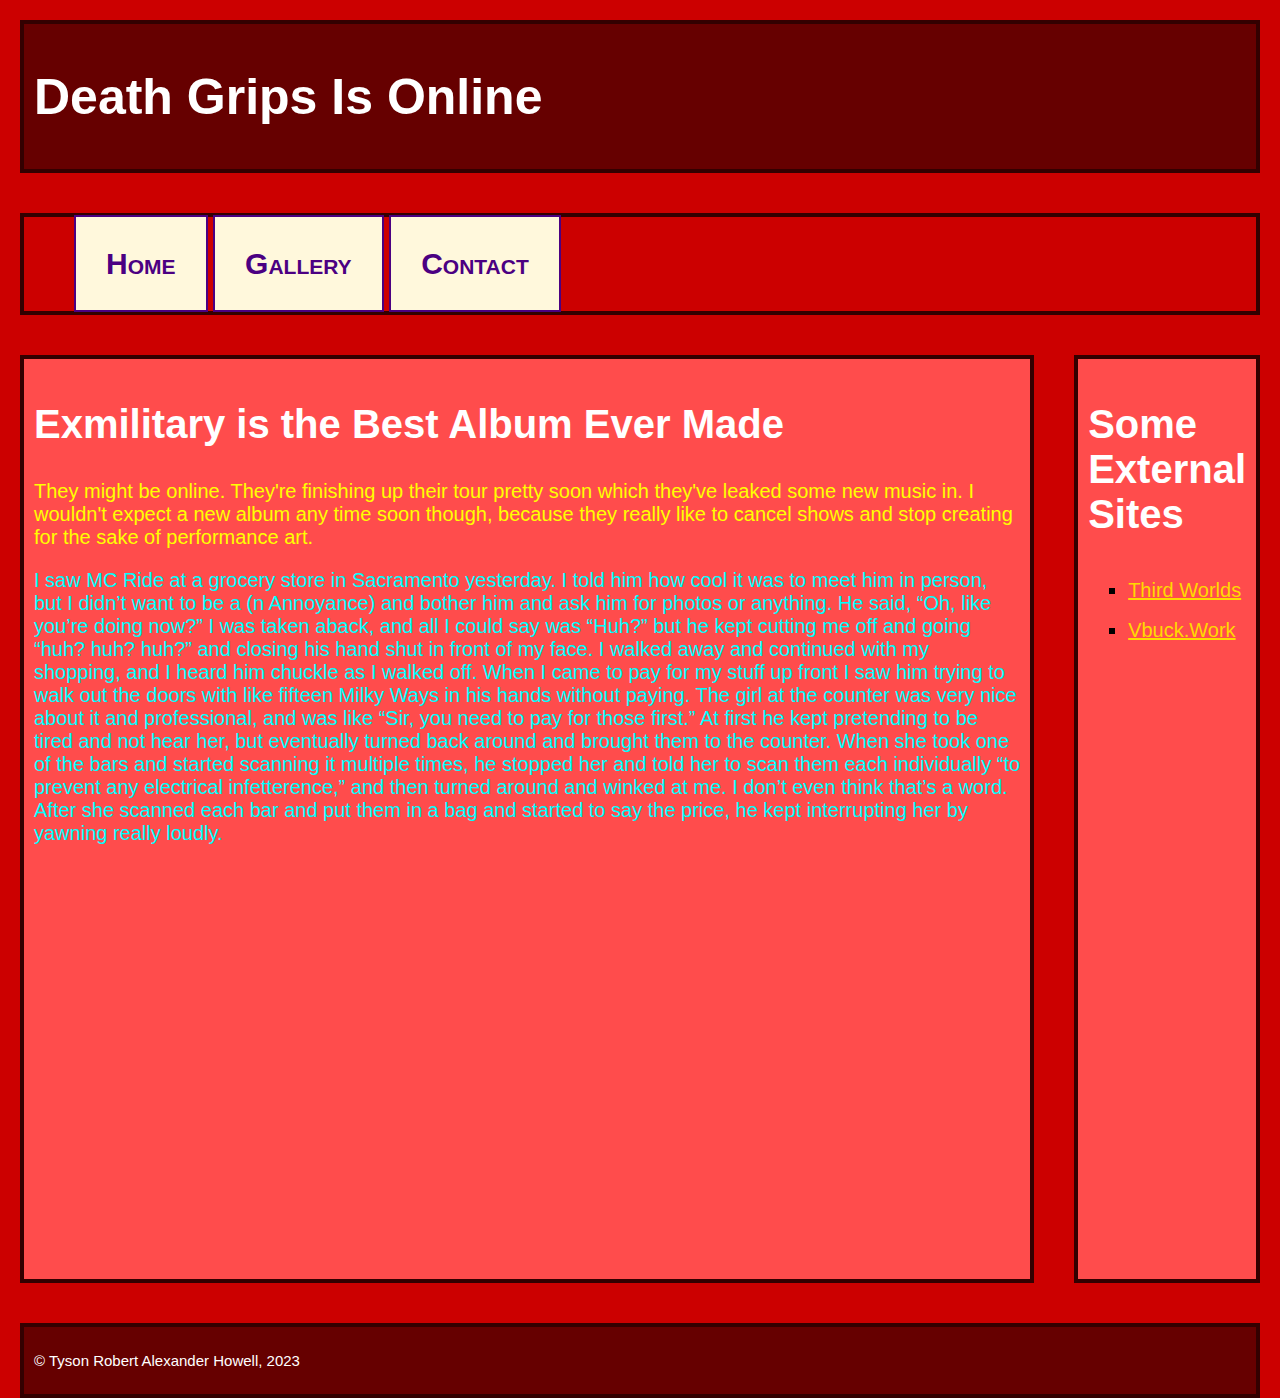
<file: index.html>
<!--Tyson Howell: Thowell0479@conestogac.on.ca-->

<!DOCTYPE html>
<html lang="en">
    <head>
        <meta charset="UTF-8">
        <meta name="viewport" content="width=device-width, initial-scale=1.0">
        <link rel="stylesheet" type="text/css" href="css/normalize.css">
        <link rel="stylesheet" type="text/css" href="css/styles.css">

        <title>Death Grips is Online</title>
    </head>

    <body>
        <header class = "structural">

            <h1>Death Grips Is Online</h1>

        </header>

        <nav class = "structural">

            <ul>
                <li><a href = "index.html">Home</a></li>
                <li><a href = "gallery.html">Gallery</a></li>
                <li><a href = "contact.html">Contact</a></li>
            </ul>

        </nav>

        <section>
            
            <main class = "structural">

                <h2>Exmilitary is the Best Album Ever Made</h2>
                <p id = "para1">They might be online. They're finishing up their tour pretty soon which they've leaked some new music in. I wouldn't expect a new album any time soon though, because they really like to cancel shows and stop creating for the sake of performance art.</p>
                <p id = "para2"> I saw MC Ride at a grocery store in Sacramento yesterday. I told him how cool it was to meet him in person, but I didn’t want to be a (n Annoyance) and bother him and ask him for photos or anything.
                    He said, “Oh, like you’re doing now?”
                    I was taken aback, and all I could say was “Huh?” but he kept cutting me off and going “huh? huh? huh?” and closing his hand shut in front of my face. I walked away and continued with my shopping, and I heard him chuckle as I walked off. When I came to pay for my stuff up front I saw him trying to walk out the doors with like fifteen Milky Ways in his hands without paying.
                    The girl at the counter was very nice about it and professional, and was like “Sir, you need to pay for those first.” At first he kept pretending to be tired and not hear her, but eventually turned back around and brought them to the counter.
                    When she took one of the bars and started scanning it multiple times, he stopped her and told her to scan them each individually “to prevent any electrical infetterence,” and then turned around and winked at me. I don’t even think that’s a word. After she scanned each bar and put them in a bag and started to say the price, he kept interrupting her by yawning really loudly.
                </p>
    
            </main>
            
            <aside class = "structural">
                <h2>Some External Sites</h2>
                <ul>
                    <li><a href = "https://thirdworlds.net/">Third Worlds</a></li>
                    <li><a href = "https://vbuck.work/">Vbuck.Work</a></li>
                </ul>   
    
            </aside>

        </section>

        <footer class = "structural">
            <p>&copy; Tyson Robert Alexander Howell, 2023</p>
        </footer>

    </body>
</html>
</file>
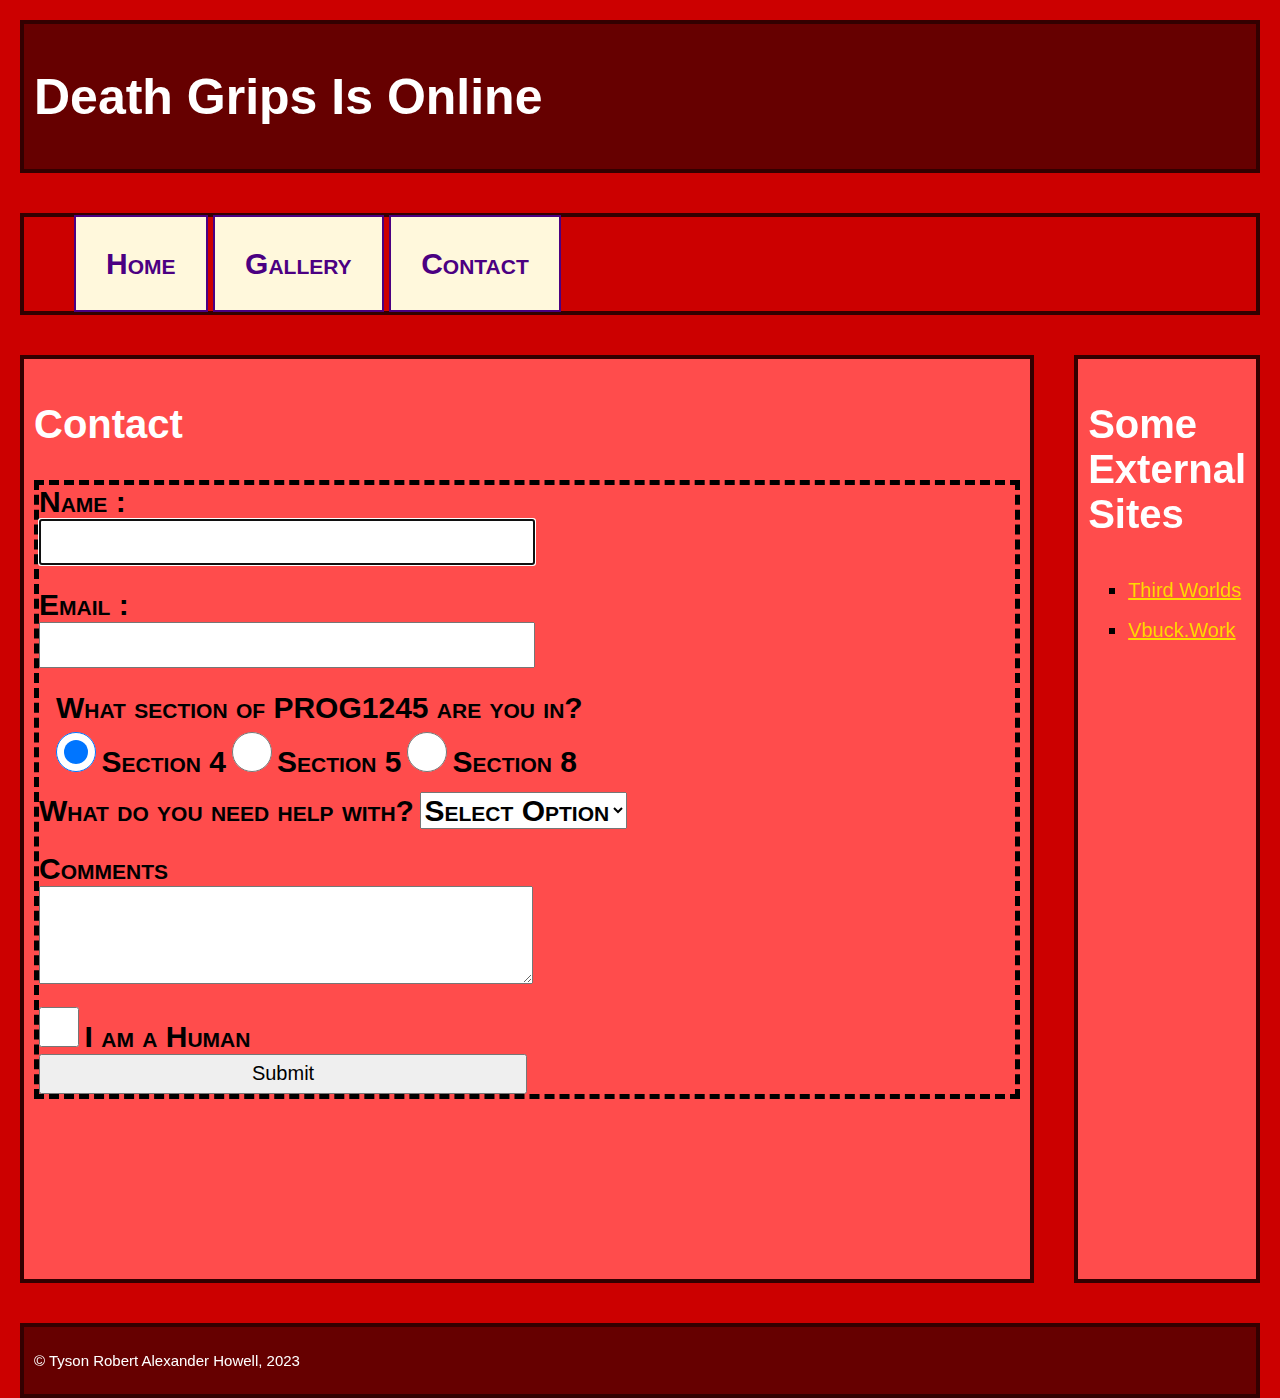
<file: contact.html>
<!--Tyson Howell: Thowell0479@conestogac.on.ca-->

<!DOCTYPE html>
<html lang="en">
    <head>
        <meta charset="UTF-8">
        <meta name="viewport" content="width=device-width, initial-scale=1.0">
        <link rel="stylesheet" type="text/css" href="css/normalize.css">
        <link rel="stylesheet" type="text/css" href="css/styles.css">

        <title>Death Grips is Online</title>
    </head>

    <body>
        <header class = "structural">

            <h1>Death Grips Is Online</h1>

        </header>

        <nav class = "structural">

            <ul>
                <li><a href = "index.html">Home</a></li>
                <li><a href = "gallery.html">Gallery</a></li>
                <li><a href = "contact.html">Contact</a></li>
            </ul>

        </nav>

        <section>

            <main class = "structural">
                <h2>Contact</h2>
    
                <form action="process-form" method="post" autocomplete="off">
    
                    <label for="name" required>Name : </label>
                    <input type="text" id="name" name="name" required autofocus>
            
                    <br>
                    <label for="email" required>Email : </label>
                    <input type="email" id="email" name="email" required>        
            
                    <br>
                    <fieldset>
                        <legend>What section of PROG1245 are you in?</legend>
    
                        <input type="radio" name="sec" id="4" value="4" required checked>
                        <label for="4">Section 4</label>
            
                        <input type="radio" name="sec" id="5" value="5" required>
                        <label for="5">Section 5</label>
            
                        <input type="radio" name="sec" id="8" value="8" required>
                        <label for="8">Section 8</label>
    
                    </fieldset>
    
                    <label for = "menu">What do you need help with?</label>
                    <select name = "menu" id = "menu" required>
            
                        <option value = "" selected>Select Option</option>
                        <option value = "html">HTML</option>
                        <option value = "css">CSS</option>
                        <option value = "both">Both</option>
            
                    </select>
    
                    <br>
                    <br>
                    <label for = "comment" required>Comments</label>
                    <textarea id="comment" name = "comment" rows="4" ></textarea>
    
                    <br>
                    <input type="checkbox" name="human" id="human" value = "true" required>
                    <label for="human">I am a Human</label>
    
    
                    <br>
                    <input type="submit" value="Submit">
                </form>
    
            </main>
            
            <aside class = "structural">
                <h2>Some External Sites</h2>
                <ul>
                    <li><a href = "https://thirdworlds.net/">Third Worlds</a></li>
                    <li><a href = "https://vbuck.work/">Vbuck.Work</a></li>
                </ul>   
    
            </aside>

        </section>

        <footer class = "structural">
            <p>&copy; Tyson Robert Alexander Howell, 2023</p>
        </footer>

    </body>
</html>
</file>
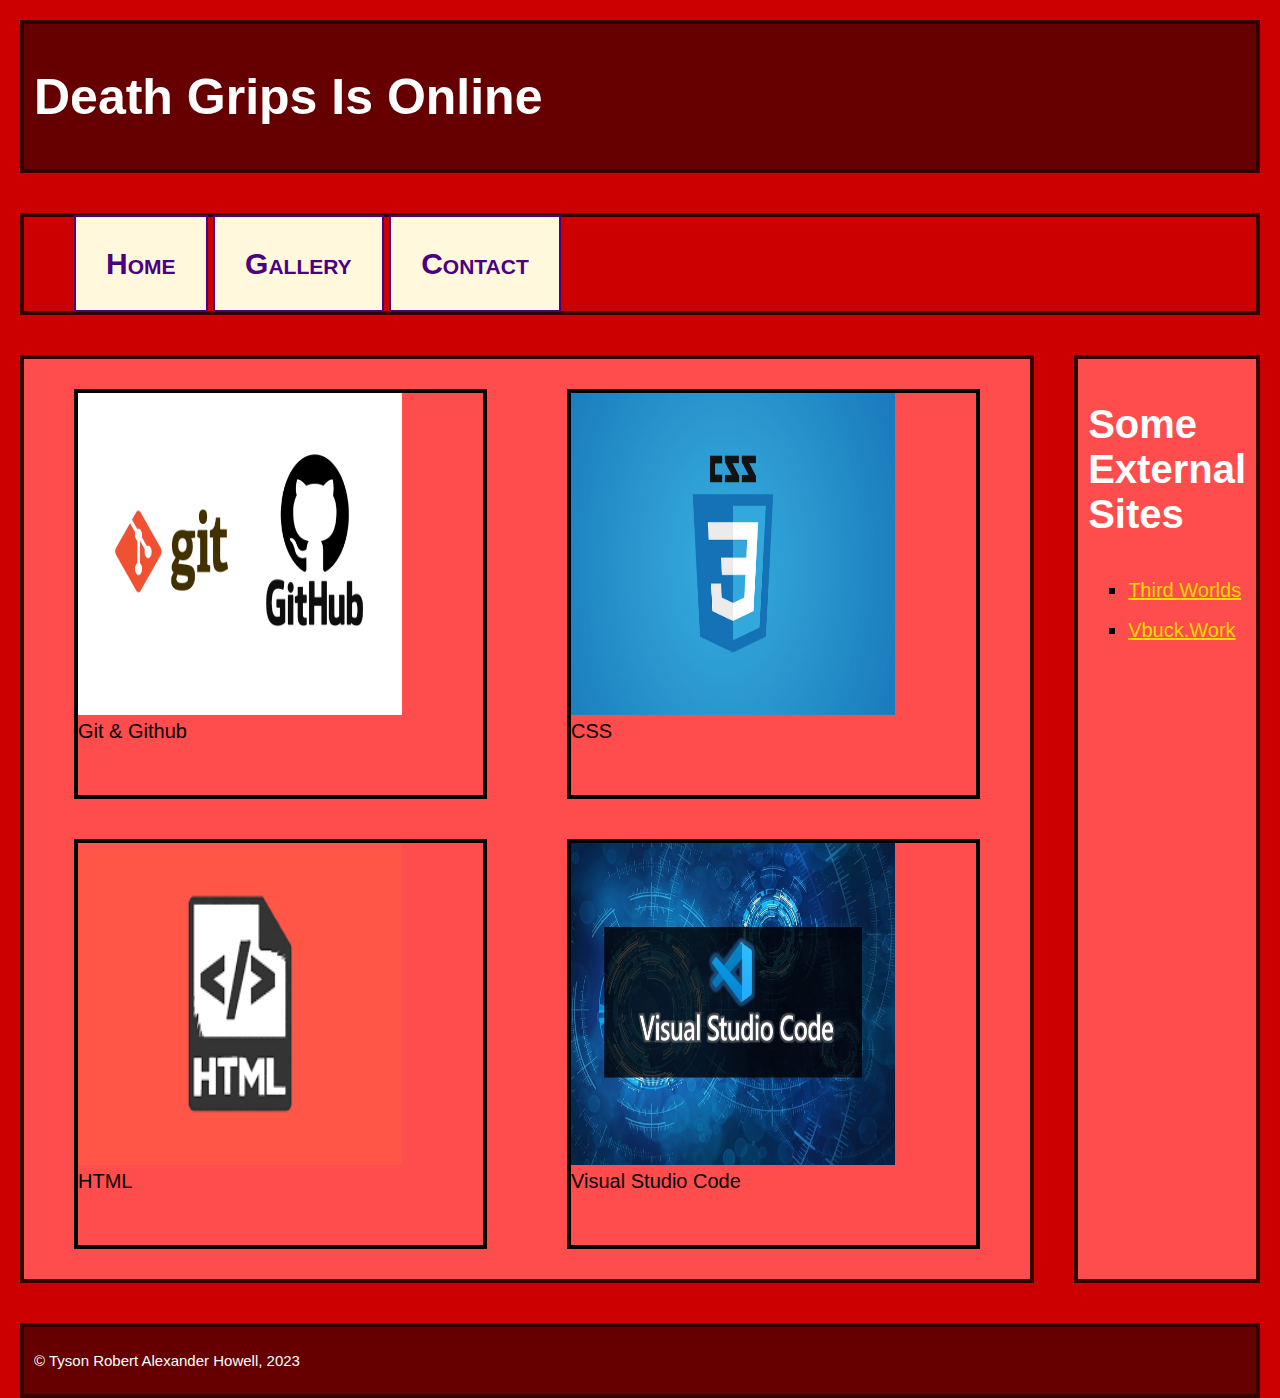
<file: gallery.html>
<!--Tyson Howell: Thowell0479@conestogac.on.ca-->

<!DOCTYPE html>
<html lang="en">
    <head>
        <meta charset="UTF-8">
        <meta name="viewport" content="width=device-width, initial-scale=1.0">
        <link rel="stylesheet" type="text/css" href="css/normalize.css">
        <link rel="stylesheet" type="text/css" href="css/styles.css">

        <title>Death Grips is Online</title>
    </head>

    <body>
        <header class = "structural">

            <h1>Death Grips Is Online</h1>

        </header>

        <nav class = "structural">

            <ul>
                <li><a href = "index.html">Home</a></li>
                <li><a href = "gallery.html">Gallery</a></li>
                <li><a href = "contact.html">Contact</a></li>
            </ul>

        </nav>

        <section>
            
            <main class = "structural" id = "gallery">
                <figure>
                    <img src = "images/git-github.png" alt = "The logos of both Git and Github." id = "">
                    <figcaption>Git & Github</figcaption>
                </figure>
                
                <figure>
                    <img src = "images/css.jpg" alt = "The CSS Logo." id = "">
                    <figcaption>CSS</figcaption>
                </figure>

                <figure>
                    <img src = "images/html.png" alt = "The HTML Logo." id = "">
                    <figcaption>HTML</figcaption>
                </figure>

                <figure>
                    <img src = "images/vscode_background.jpg" alt = "The Visual Studio Code Logo." id = "">
                    <figcaption>Visual Studio Code</figcaption>
                </figure>

            </main>
            
            <aside class = "structural">
                <h2>Some External Sites</h2>
                <ul>
                    <li><a href = "https://thirdworlds.net/">Third Worlds</a></li>
                    <li><a href = "https://vbuck.work/">Vbuck.Work</a></li>
                </ul>   
    
            </aside>

        </section>

        <footer class = "structural">
            <p>&copy; Tyson Robert Alexander Howell, 2023</p>
        </footer>

    </body>
</html>
</file>
<file: css/styles.css>
/* Tyson Howell
8920479 */

html{
    font: 20px "Arial";
}

h1 {
    color: white; 
    font-size: 2.5rem;
}

body {
    background-color: hsla(0, 100%, 40%,1);
    width: 100vw;
    height: 100vh;
    display: flex;
    flex-direction: column;

}

h2 {
    color: #fff;
    font-size: 2rem;
}



section{
    display: flex;
    flex-direction: row;
    flex: 4 8%;
    flex-wrap: nowrap;
    justify-content: space-between;
    align-items: stretch;
}

main {
    background-color: hsla(0, 100%, 65%,1);
    height: 100vh;
    flex: 2 170%;
}

aside {
    flex: 1 2 30%;
    background-color: hsla(0, 100%, 65%,1);
    height: 100vh;
}

footer {
    flex: 1 5%;
    background-color: hsl(0, 100%, 20%);
}

header {
    background-color: hsl(0, 100%, 20%);
    flex: 1 10%;
}

nav {
    flex: 1 5%;
}


.structural {
    margin : 1rem;
    padding: 10px;
    border: 4px solid hsl(0,100%,10%);
}

#para1{
    color : rgb(255,255,0);
}

#para2{
    color : rgb(0,255,255);
}

aside a:hover {
    color : #fff;
}

footer p{
    font-size : .75rem;
    color : #fff;
}


aside ul {
    list-style-type: square;
}

aside li {
    line-height: 2rem;
}

aside li a {
    color: rgba(255, 217, 0,1);
}


/*     */

nav ul li {
    display: inline;
    list-style-type: none;
}

nav ul li a {
    border: 2px solid indigo;
    color: indigo;
    background-color: cornsilk;
    text-decoration: none;
    padding: 1em;
}

nav ul li a:hover {
    background-color: indigo;
    border: 2px solid cornsilk;
    color: cornsilk;
}

form {
    border: 5px dashed black;
}
input[type = "email"], input[type = "text"], input[type = "submit"], input[type = "select"], input[type = "option"]{
    width: 50%;
    display: block;
    height: 2em;
}

input[type = "radio"], input[type = "checkbox"]{
    height: 2em;
    width: 2em;
}

select,option,label,legend,select > option,select,nav a{
    font-size: 1.5rem;
    font-weight: bold;
    font-variant: small-caps;
}

textarea{
    width:50%;
    display: block;
}

fieldset{
    border: none;
}

#gallery{
    display: grid;
    grid-template-columns: 1fr 1fr;
    grid-template-rows: 1fr 1fr;
}

figure{
    border: 4px solid black;
}

img {
    width: 80%;
    height: 80%;
}


@media (max-width: 1200px) {
    html{
        font-size: 15px;
    }
}

@media (max-width: 600px){
    html{
        font-size: 10px;
    }
    #gallery{
        grid-template-columns: 1fr;
        grid-template-rows: 1fr;
    }
}
</file>
